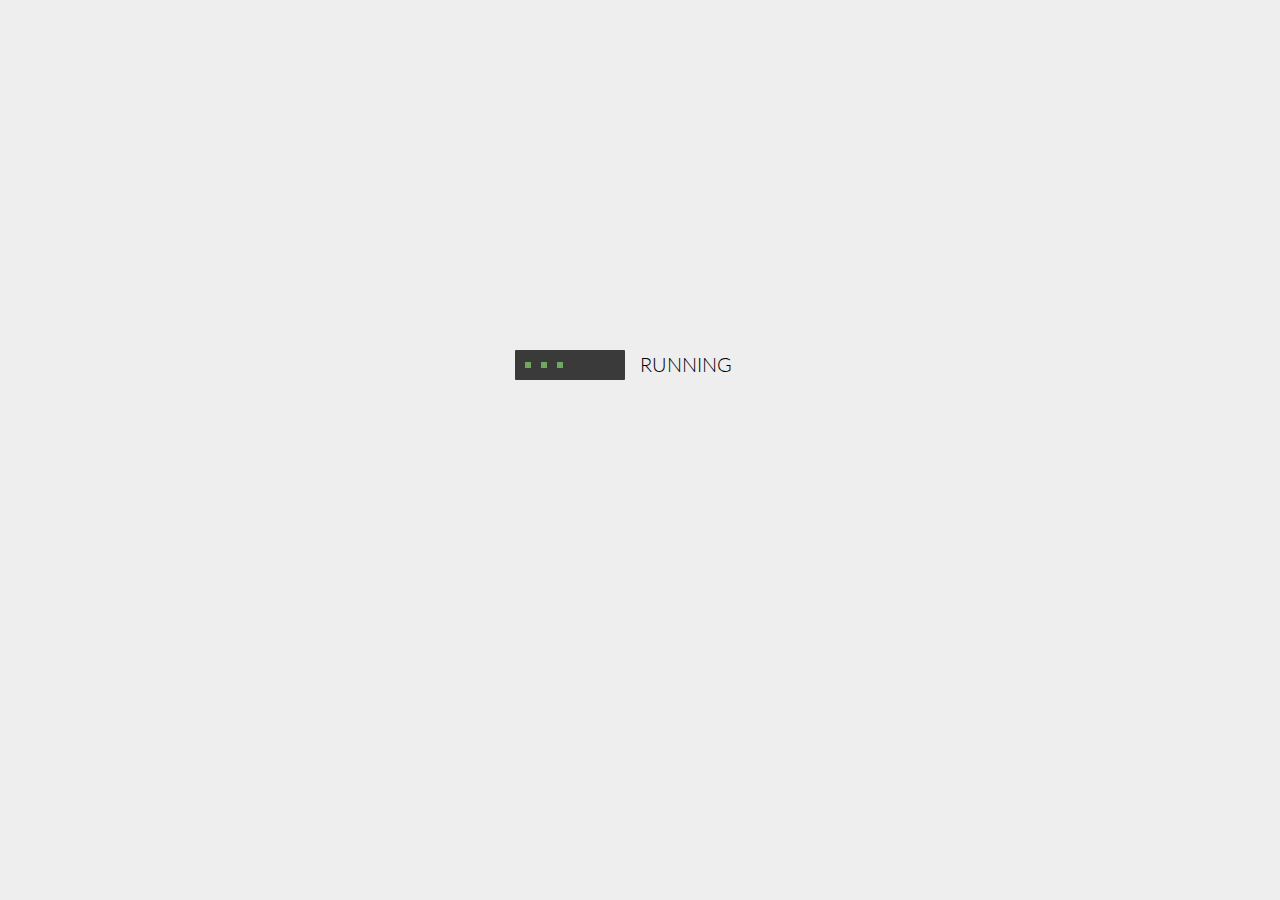
<file: deploy/tmp-static-files/index.html>
<!DOCTYPE html>
<html lang="en">
<head>
  <meta charset="UTF-8">
  <meta name="viewport" content="width=device-width, initial-scale=1.0">
  <meta http-equiv="X-UA-Compatible" content="ie=edge">

  <link rel="shortcut icon" type="image/x-icon" href="favicon.ico" />
  <title>Document</title>

  <link href="theme.css" rel="stylesheet">
</head>
<body>
<div class="box">
  <div class="server">
    <ul>
      <li></li>
      <li></li>
      <li></li>
    </ul>
  </div>
  <span>RUNNING</span>
</div>
</body>
</html>
</file>
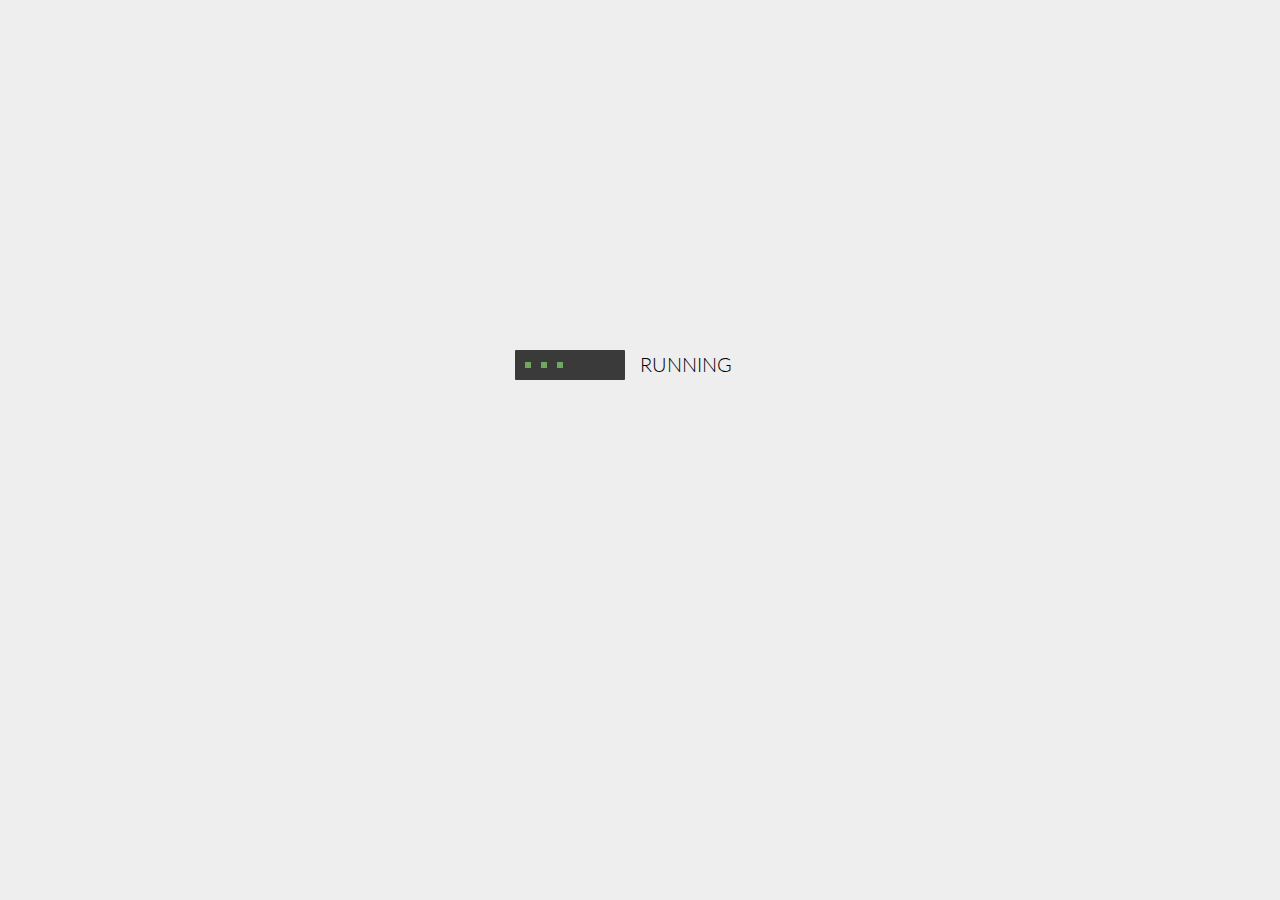
<file: src/main/webapp/WEB-INF/index.html>
<!DOCTYPE html>
<html lang="en">
<head>
  <meta charset="UTF-8">
  <meta name="viewport" content="width=device-width, initial-scale=1.0">
  <meta http-equiv="X-UA-Compatible" content="ie=edge">

  <link rel="shortcut icon" type="image/x-icon" href="favicon.ico" />
  <title>Document</title>

  <style>
    @import url(https://fonts.googleapis.com/css?family=Lato:100,400);

    body{
      margin: 0;
      padding: 0;
      background: #eee;
    }

    .box{
      width: 250px;
      height: 200px;
      position: absolute;
      left: calc(50% - 125px);
      top: calc(50% - 100px);
      left: -webkit-calc(50% - 125px);
      top: -webkit-calc(50% - 100px);
    }

    .box span{
      font-family: 'Lato', sans-serif;
      font-weight: 300;
      font-size: 20px;
      position: absolute;
    }

    .box span:nth-child(2){
      top: 2px;
      left: 125px;
    }

    .box span:nth-child(7){
      top: 85px;
      left: 125px;
    }

    .box span:nth-child(12){
      top: 165px;
      left: 125px;
    }

    .server{
      width: 110px;
      height: 30px;
      background: #3a3a3a;
      border-radius: 1px;
    }

    .server ul{
      margin: 0;
      padding: 0;
      list-style: none;
    }

    .server:first-child ul li{
      width: 6px;
      height: 6px;
      float: left;
      margin-left: 10px;
      margin-top: 12px;
      background: rgba(149,244,118,0.6);
    }

    .server ul li:first-child{
      -webkit-animation: pattern1 0.14s linear infinite;
    }

    .server ul li:nth-child(2){
      -webkit-animation: pattern1 0.14s 0.02s linear infinite;
    }

    .server ul li:last-child{
      -webkit-animation: pattern1 0.14s 0.05s linear infinite;
    }

    @-webkit-keyframes pattern1{
      0%{
        background: rgba(149,244,118,0.6);
      }
      100%{
        background: rgba(149,244,118,1);
      }
    }

    .warning ul li{
      width: 6px;
      height: 6px;
      float: left;
      margin-left: 10px;
      margin-top: 12px;
      background: rgba(245,190,0,0.6);
    }

    .warning ul li:first-child{
      -webkit-animation: pattern2 0.14s linear infinite;
    }

    .warning ul li:nth-child(2){
      -webkit-animation: pattern2 0.14s 0.02s linear infinite;
    }

    .warning ul li:last-child{
      -webkit-animation: pattern2 0.14s 0.05s linear infinite;
    }

    @-webkit-keyframes pattern2{
      0%{
        background: rgba(245,190,0,0.6);
      }
      100%{
        background: rgba(245,190,0,1);
      }
    }

    .error ul li{
      width: 6px;
      height: 6px;
      float: left;
      margin-left: 10px;
      margin-top: 12px;
      background: rgba(236,69,62,0.6);
    }

    .error ul li:first-child{
      -webkit-animation: pattern3 0.9s linear infinite;
    }

    .error ul li:nth-child(2){
      -webkit-animation: pattern3 0.9s linear infinite;
    }

    .error ul li:last-child{
      -webkit-animation: pattern3 0.9s linear infinite;
    }

    @-webkit-keyframes pattern3{
      0%{
        background: rgba(236,69,62,0.6);
      }
      80%{
        background: rgba(236,69,62,0.6);
      }
      100%{
        background: rgba(236,69,62,1);
      }
    }
  </style>
</head>
<body>
<div class="box">
  <div class="server">
    <ul>
      <li></li>
      <li></li>
      <li></li>
    </ul>
  </div>
  <span>RUNNING</span>
</div>
</body>
</html>
</file>
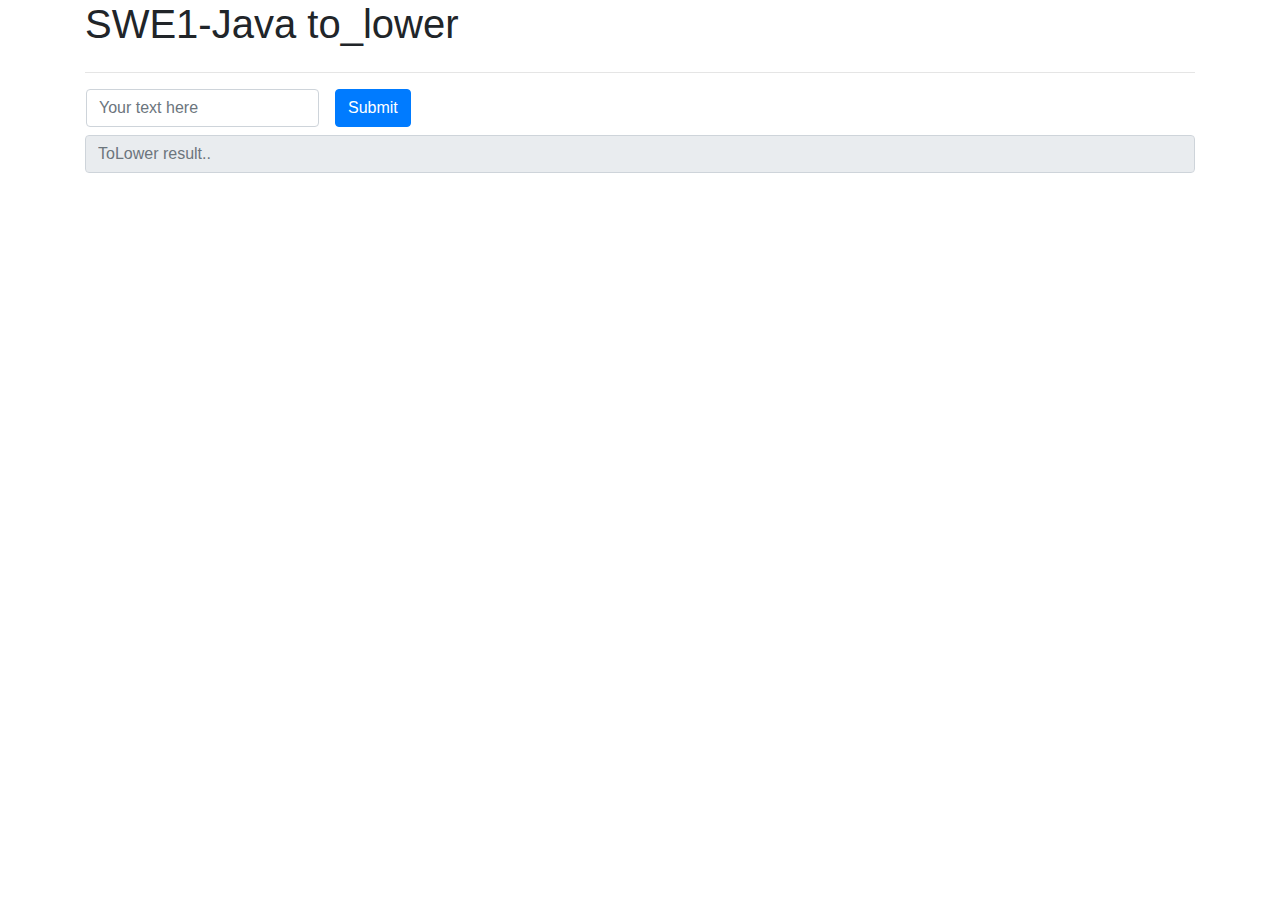
<file: deploy/tmp-static-files/to_lower.html>
<!DOCTYPE html>
<html lang="en">
<head>
  <meta charset="UTF-8">
  <meta name="viewport" content="width=device-width, initial-scale=1.0">
  <meta http-equiv="X-UA-Compatible" content="ie=edge">

  <link rel="shortcut icon" type="image/x-icon" href="favicon.ico"/>
  <title>Index</title>

  <!-- Bootstrap -->
  <link href="bootstrap.css" rel="stylesheet">

  <!-- jQuery (necessary for Bootstrap's JavaScript plugins) -->
  <script src="https://ajax.googleapis.com/ajax/libs/jquery/3.3.1/jquery.min.js"></script>
  <script>
    $(function () {
      $("span").click(myPOST);

      function myPOST() {
        var myRead = $("#input1").val();
        $.ajax({
          type: "POST",
          url: "/tolower?tolower_plugin=true",
          transformRequest: function(obj) {
            var str = [];
            for(var p in obj)
              str.push(encodeURIComponent(p) + "=" + encodeURIComponent(obj[p]));
            return str.join("&");
          },
          data: {value: myRead},
          contentType: "application/x-www-form-urlencoded",
          success: function(data){
            console.log(data);
            $('.myControl').val(data);
          },
          failure: function(errMsg) {
            alert(errMsg);
          }
        });
      }
    });
  </script>
  <!-- Include all compiled plugins (below), or include individual files as needed -->
  <script src="bootstrap.js"></script>
</head>
<body>

<div class="container">
  <div class="row">
    <div class="col-sm-12">
      <h1>SWE1-Java to_lower</h1>
    </div>
  </div>
  <hr/>
  <div class="row">
    <form class="form-inline">
      <div class="form-group mx-sm-3 mb-2">
        <label for="input1" class="sr-only">Password</label>
        <input type="text" class="form-control myInput" id="input1" placeholder="Your text here">
      </div>
      <span class="btn btn-primary mb-2 mySubmit" id="mySubmit">Submit</span>
    </form>
  </div>
  <div class="row">
    <div class="col-sm-12">
      <input class="form-control myControl" type="text" placeholder="ToLower result.." readonly>
    </div>
  </div>
</div>
</body>
</html>
</file>
<file: deploy/tmp-static-files/theme.css>
@import url(https://fonts.googleapis.com/css?family=Lato:100,400);

body{
  margin: 0;
  padding: 0;
  background: #eee;
}

.box{
  width: 250px;
  height: 200px;
  position: absolute;
  left: calc(50% - 125px);
  top: calc(50% - 100px);
  left: -webkit-calc(50% - 125px);
  top: -webkit-calc(50% - 100px);
}

.box span{
  font-family: 'Lato', sans-serif;
  font-weight: 300;
  font-size: 20px;
  position: absolute;
}

.box span:nth-child(2){
  top: 2px;
  left: 125px;
}

.box span:nth-child(7){
  top: 85px;
  left: 125px;
}

.box span:nth-child(12){
  top: 165px;
  left: 125px;
}

.server{
  width: 110px;
  height: 30px;
  background: #3a3a3a;
  border-radius: 1px;
}

.server ul{
  margin: 0;
  padding: 0;
  list-style: none;
}

.server:first-child ul li{
  width: 6px;
  height: 6px;
  float: left;
  margin-left: 10px;
  margin-top: 12px;
  background: rgba(149,244,118,0.6);
}

.server ul li:first-child{
  -webkit-animation: pattern1 0.14s linear infinite;
}

.server ul li:nth-child(2){
  -webkit-animation: pattern1 0.14s 0.02s linear infinite;
}

.server ul li:last-child{
  -webkit-animation: pattern1 0.14s 0.05s linear infinite;
}

@-webkit-keyframes pattern1{
  0%{
    background: rgba(149,244,118,0.6);
  }
  100%{
    background: rgba(149,244,118,1);
  }
}

.warning ul li{
  width: 6px;
  height: 6px;
  float: left;
  margin-left: 10px;
  margin-top: 12px;
  background: rgba(245,190,0,0.6);
}

.warning ul li:first-child{
  -webkit-animation: pattern2 0.14s linear infinite;
}

.warning ul li:nth-child(2){
  -webkit-animation: pattern2 0.14s 0.02s linear infinite;
}

.warning ul li:last-child{
  -webkit-animation: pattern2 0.14s 0.05s linear infinite;
}

@-webkit-keyframes pattern2{
  0%{
    background: rgba(245,190,0,0.6);
  }
  100%{
    background: rgba(245,190,0,1);
  }
}

.error ul li{
  width: 6px;
  height: 6px;
  float: left;
  margin-left: 10px;
  margin-top: 12px;
  background: rgba(236,69,62,0.6);
}

.error ul li:first-child{
  -webkit-animation: pattern3 0.9s linear infinite;
}

.error ul li:nth-child(2){
  -webkit-animation: pattern3 0.9s linear infinite;
}

.error ul li:last-child{
  -webkit-animation: pattern3 0.9s linear infinite;
}

@-webkit-keyframes pattern3{
  0%{
    background: rgba(236,69,62,0.6);
  }
  80%{
    background: rgba(236,69,62,0.6);
  }
  100%{
    background: rgba(236,69,62,1);
  }
}
</file>
